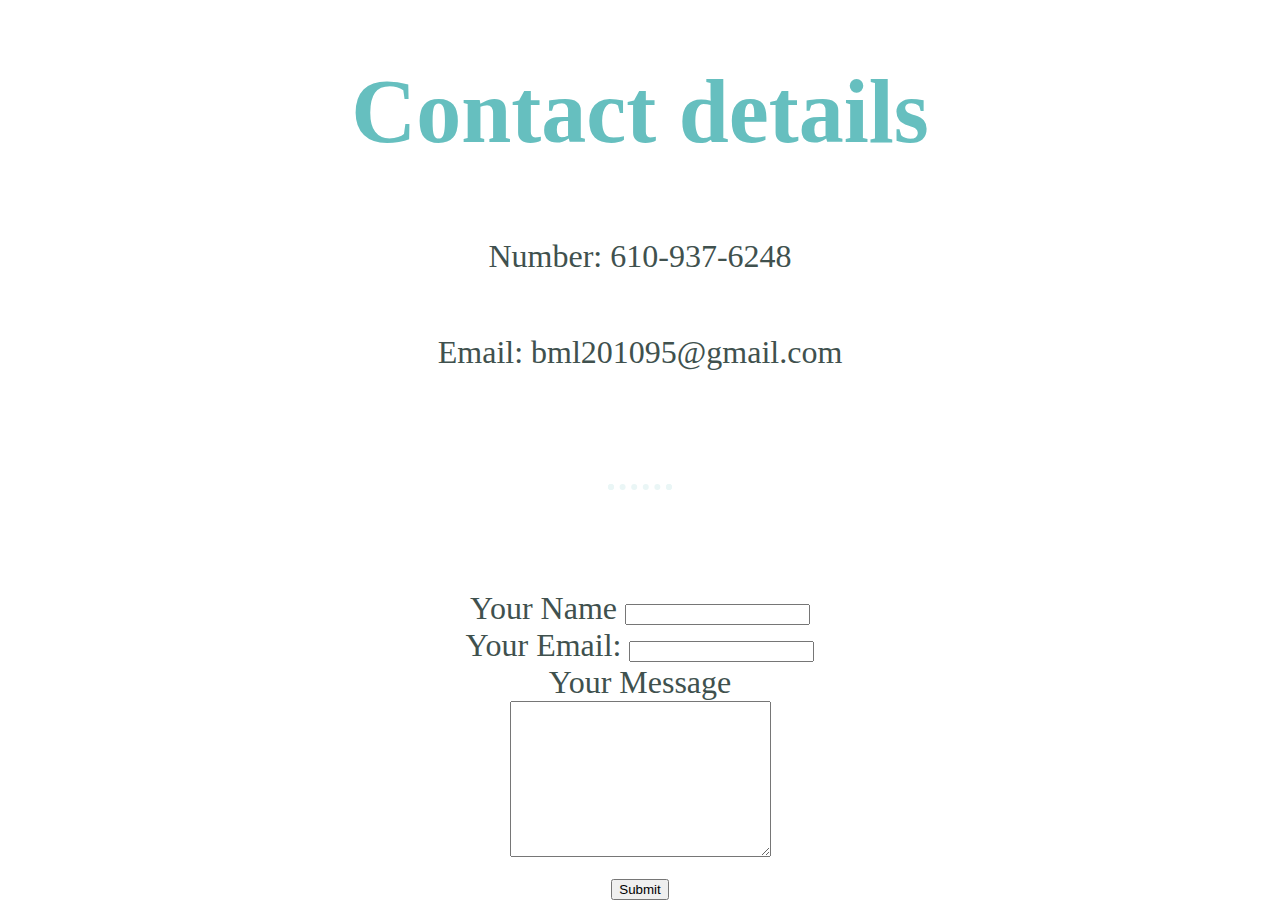
<file: contact.html>
<!DOCTYPE html>
<!--[if lt IE 7]>      <html class="no-js lt-ie9 lt-ie8 lt-ie7"> <![endif]-->
<!--[if IE 7]>         <html class="no-js lt-ie9 lt-ie8"> <![endif]-->
<!--[if IE 8]>         <html class="no-js lt-ie9"> <![endif]-->
<!--[if gt IE 8]>      <html class="no-js"> <!--<![endif]-->
<html>
    <head>
        <meta charset="utf-8">
        <meta http-equiv="X-UA-Compatible" content="IE=edge">
        <title>Contact</title>
        <meta name="description" content="">
        <meta name="viewport" content="width=device-width, initial-scale=1">
        <link rel="stylesheet" href="">
    </head>
    <body>
    <h1>Contact details</h1>
    <link rel= "stylesheet" href= "css/style.css";
        <ul>
           <p>Number: 610-937-6248</p>
           <p> Email: bml201095@gmail.com</p>
<hr>
<form action = "mailto:bml201095@gmail.com" method= "post" enctype= "text/plain">

<label>Your Name</label>

<input type= "text" name = "yourName" value= ""><br>

<label>Your Email:</label>
<input type= "email" name = "yourEmail" value= ""> <br>
<label> Your Message </label> <br>
<textarea name= "yourMessage" rows= "10" cols= "30"></textarea><br>
<input type= "submit" name = "">



</form>
        </ul>


        
        <script src="" async defer></script>
    </body>
</html>
</file>
<file: css/style.css>
body {
  /*  centers everything that doesnt have a width unless you set the margin parameters */
  margin: 0;
  text-align: center;

  font-family: "Merriweather", serif;

  font-size: 200%;
  color:#40514E;


}

.top-container {

    background-color: #Eaf6f6;
  /*background-color: #9fd8df; */

  position: relative;

  padding-top: 100px;
}

/*  REM does not get affatced by upstream size changes as opposed to percentages or em .*/
h1 { /* 16px = 100% = 1em  */
  margin-top: 50px auto 0 auto ;
  font-family: "Sacramento";
/*  100% = 16px 90px/16= 562%  percentage is more dynmaic then pixels when it comes to the user change how they want to view the font size on their web browser */
  font-size: 5.625rem; 
  color: #66BFBF;

 

}

h2 {
  font-family: "Montserrat", sans-serif;
  font-size: 2.5rem;
  color: #66BFBF;
  font-weight: normal;
  padding-bottom: 10px;
}

h3 {
  font-family: "Montserrat";
  color: #11999E;
}

p {

    line-height: 2;
}

hr {

    border: dotted #EAF6F6 6px;
border-bottom: none;
width: 4%;
margin: 100px auto;


}

a{
color: #11999E;

font-family: "Montserrat",  sans-serif;

margin:  10px 20px;

text-decoration: none;

}

a:hover {

   color:  #EAf6F6;
}

.middle-container {
    margin: 100px 0;
 
}

.bottom-container {
    background-color: #66BFBF;

    padding: 50px 0 20px
  
}

.pro {
  text-decoration: underline;
}

.intro {
width: 30%;

margin: auto;

}

.top-cloud {
  position: absolute;
  right: 300px;
  top: 40px;
}

.bottom-cloud {
  position: absolute;
  left: 250px;
  bottom: 300px;
}

.skill-row {
width: 50%;
margin: 100px auto 100px auto;

text-align: left;

}
/*  one you pick image, consider using a giph as a live action image*/
.computer {
width: 25%;
float:left;
margin-right: 30px;


}
.chillies{
   width: 25%;
   float:right;
   margin-right: 30px;

}





.contact-message {
    width: 40%;

    margin: 40px auto 60px;
}



.BUTTON_ZPQ {
    background: #11CDD4;
    background-image: -webkit-linear-gradient(top, #11CDD4, #11999E);
    background-image: -moz-linear-gradient(top, #11CDD4, #11999E);
    background-image: -ms-linear-gradient(top, #11CDD4, #11999E);
    background-image: -o-linear-gradient(top, #11CDD4, #11999E);
    background-image: -webkit-gradient(to bottom, #11CDD4, #11999E);
    -webkit-border-radius: 8px;
    -moz-border-radius: 8px;
    border-radius: 8px;
    color: #FFFFFF;
    font-family: "Montserrat", sans-serif;
    font-size: 20px;
    font-weight: 100;
    padding: 10px;
    -webkit-box-shadow: 1px 1px 20px 0 #000000;
    -moz-box-shadow: 1px 1px 20px 0 #000000;
    box-shadow: 1px 1px 20px 0 #000000;
    text-shadow: 1px 1px 20px #000000;
    border: solid #337FED 0;
    text-decoration: none;
    display: inline-block;
    cursor: pointer;
    text-align: center;
 }
 
 .BUTTON_ZPQ:hover {
    border: solid #337FED 1px;
    background: #303CB3;
    background-image: -webkit-linear-gradient(top, #303CB3, #2BC4AD);
    background-image: -moz-linear-gradient(top, #303CB3, #2BC4AD);
    background-image: -ms-linear-gradient(top, #303CB3, #2BC4AD);
    background-image: -o-linear-gradient(top, #303CB3, #2BC4AD);
    background-image: -webkit-gradient(to bottom, #303CB3, #2BC4AD);
    -webkit-border-radius: 8px;
    -moz-border-radius: 8px;
    border-radius: 8px;
    text-decoration: none;
 }
</file>
